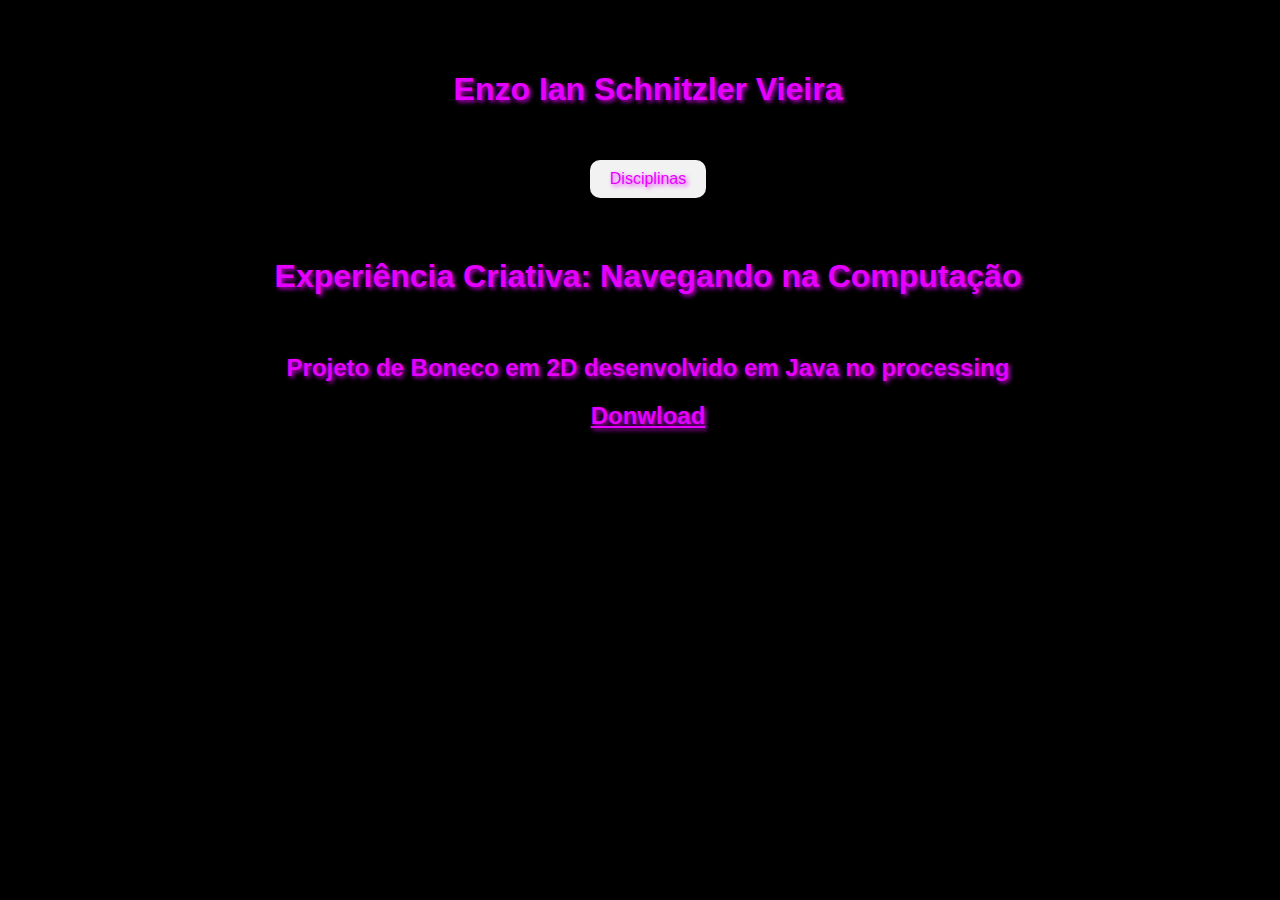
<file: experiencia.html>
<!DOCTYPE html>
<html>
<head>
  <title>Experiência Criativa - Meu Portfólio</title>
  <meta charset="UTF-8">
  <link rel="stylesheet" type="text/css" href="style.css">
</head>
<body>
  <div id="header">
    <h1>Enzo Ian Schnitzler Vieira</h1>
  </div>

  <div id="menu">
    <ul>
      <li class="dropdown">
        <a href="#">Disciplinas</a>
        <div class="dropdown-content">
          <a href="index.html">Início</a>
          <a href="filosofia.html">Filosofia</a>
          <a href="experiencia.html">Experiência Criativa: Navegando na Computação</a>
          <a href="fundamentos.html">Fundamentos de Sistemas Ciberfísicos</a>
          <a href="raciocinio.html">Raciocínio Algorítmico</a>
          <a href="resolucao.html">Resolução de Problemas com Lógica Matemática</a>
        </div>
      </li>
    </ul>
  </div>

  <div class="project">
    <h1>Experiência Criativa: Navegando na Computação</h1>
    <br>
    <h2>Projeto de Boneco em 2D desenvolvido em Java no processing</h2>
    <h2><a href="assets/Mouse2D.rar" download>Donwload</a></h2>
  </div>

</body>
</html>
</file>
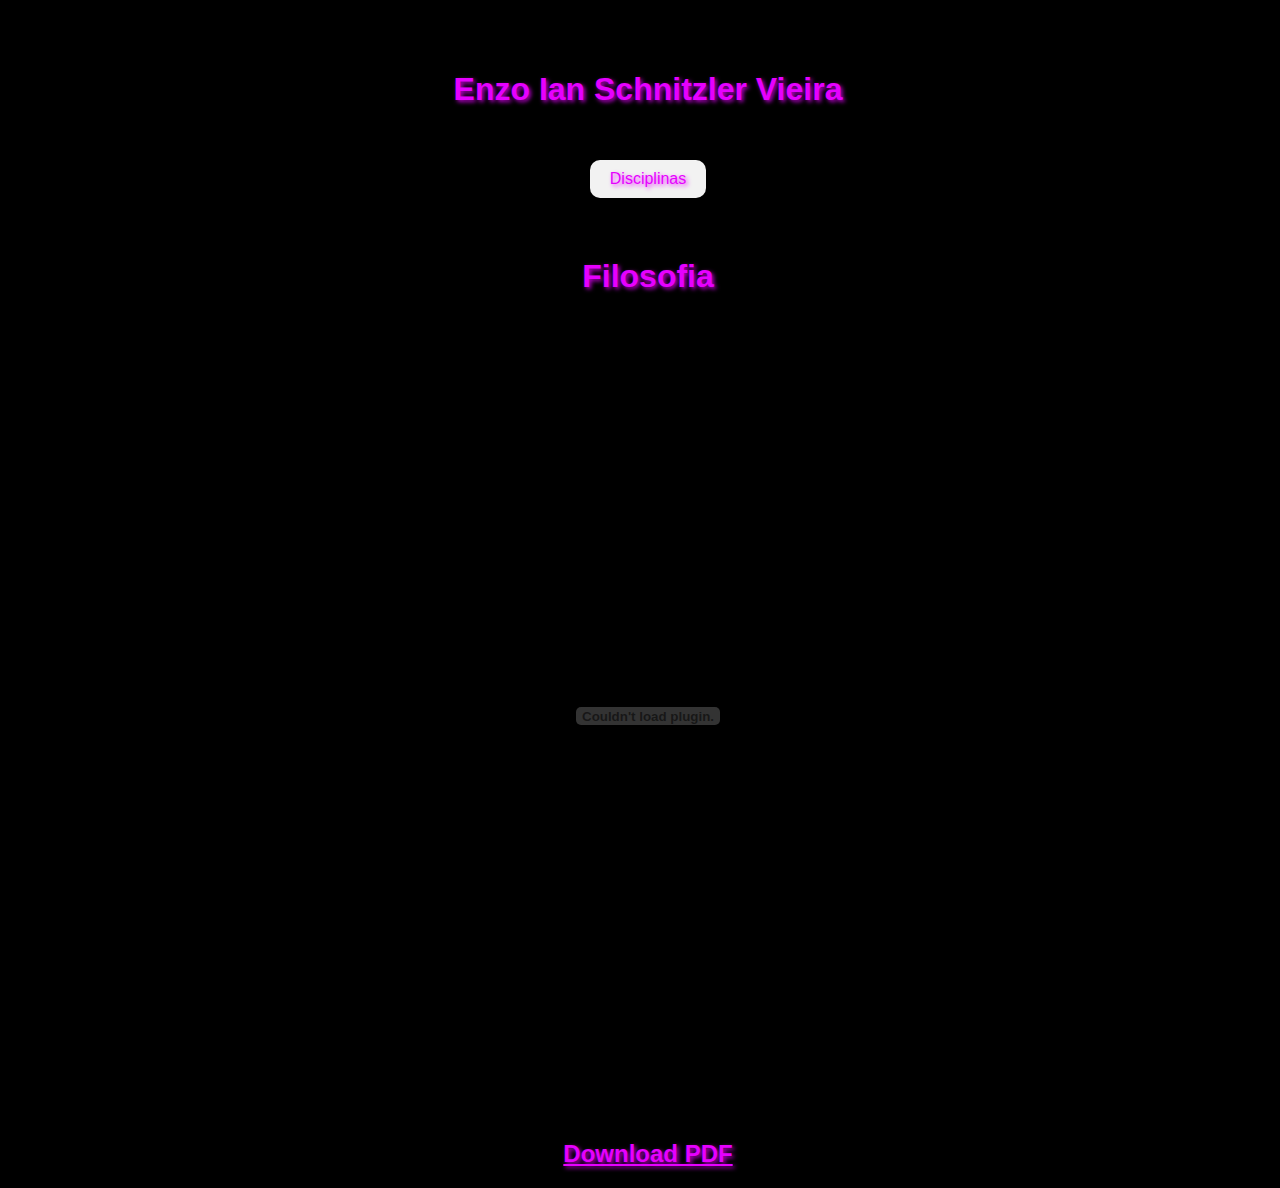
<file: filosofia.html>
<!DOCTYPE html>
<html>
<head>
  <title>Filosofia - Meu Portfólio</title>
  <meta charset="UTF-8">
  <link rel="stylesheet" type="text/css" href="style.css">
</head>
<body>
  <div id="header">
    <h1>Enzo Ian Schnitzler Vieira</h1>
  </div>

  <div id="menu">
    <ul>
      <li class="dropdown">
        <a href="#">Disciplinas</a>
        <div class="dropdown-content">
          <a href="index.html">Início</a>
          <a href="filosofia.html">Filosofia</a>
          <a href="experiencia.html">Experiência Criativa: Navegando na Computação</a>
          <a href="fundamentos.html">Fundamentos de Sistemas Ciberfísicos</a>
          <a href="raciocinio.html">Raciocínio Algorítmico</a>
          <a href="resolucao.html">Resolução de Problemas com Lógica Matemática</a>
        </div>
      </li>
    </ul>
  </div>

  <div class="project">
    <h1>Filosofia</h1>
    <embed src="assets/Carta 9.pdf" width="100%" height="800px">
    <h2><a href="assets/Carta 9.pdf" download=""> Download PDF </a></h2>
  </div>

</body>
</html>
</file>
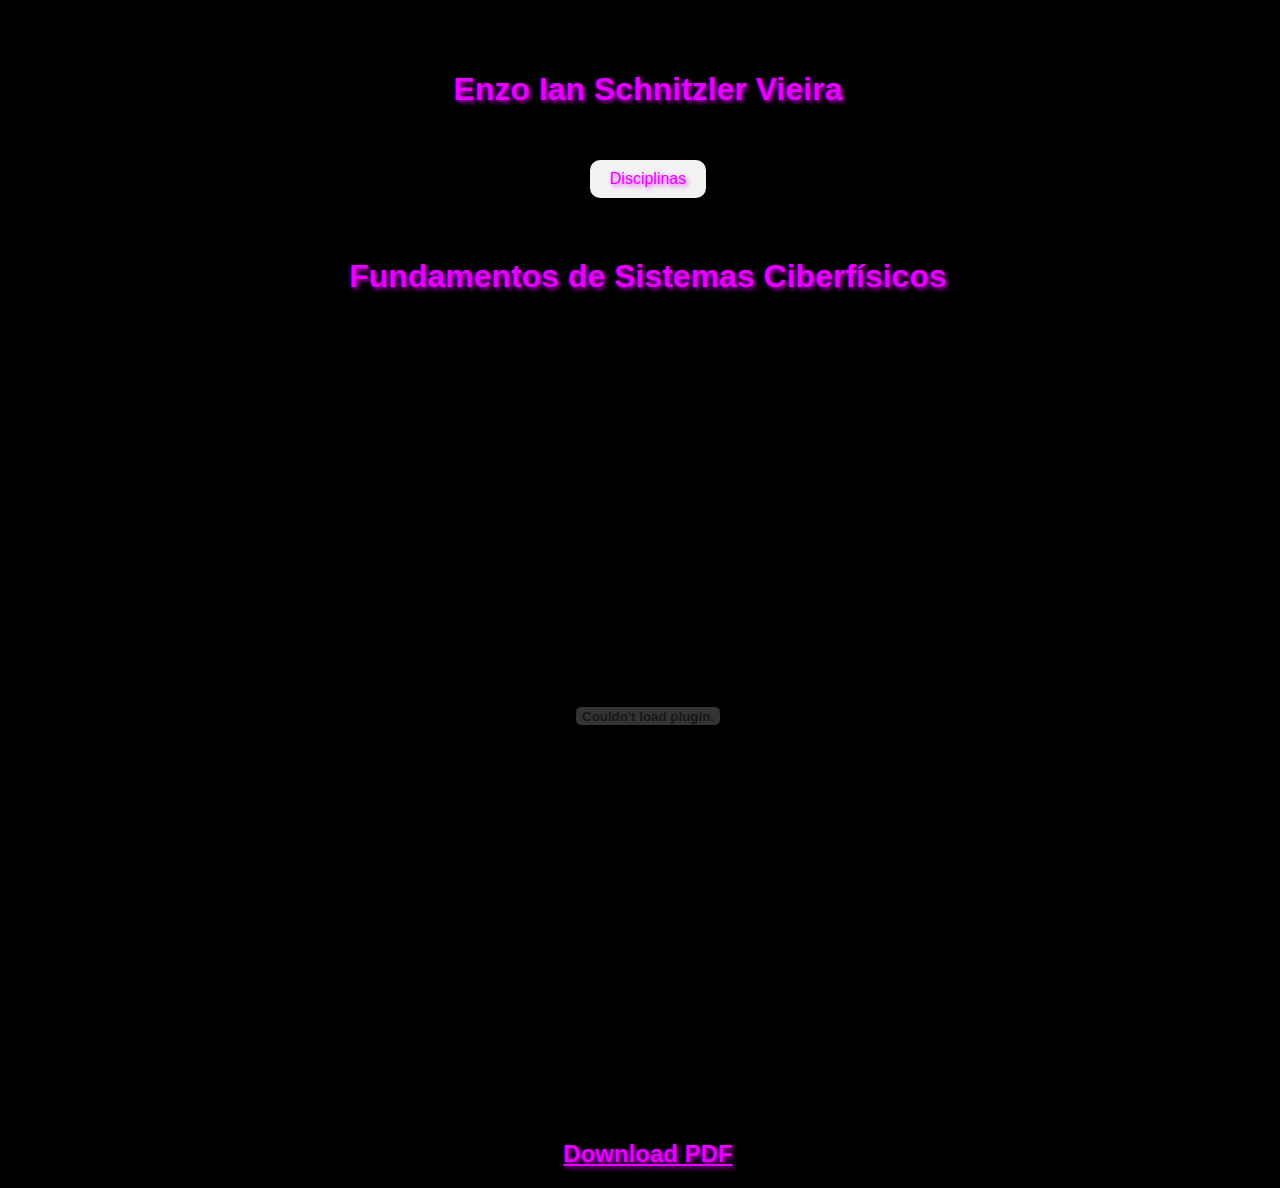
<file: fundamentos.html>
<!DOCTYPE html>
<html>
<head>
  <title>Fundamentos de Sistemas Ciberfísicos - Meu Portfólio</title>
  <meta charset="UTF-8">
  <link rel="stylesheet" type="text/css" href="style.css">
</head>
<body>
  <div id="header">
    <h1>Enzo Ian Schnitzler Vieira</h1>
  </div>

  <div id="menu">
    <ul>
      <li class="dropdown">
        <a href="#">Disciplinas</a>
        <div class="dropdown-content">
          <a href="index.html">Início</a>
          <a href="filosofia.html">Filosofia</a>
          <a href="experiencia.html">Experiência Criativa: Navegando na Computação</a>
          <a href="fundamentos.html">Fundamentos de Sistemas Ciberfísicos</a>
          <a href="raciocinio.html">Raciocínio Algorítmico</a>
          <a href="resolucao.html">Resolução de Problemas com Lógica Matemática</a>
        </div>
      </li>
    </ul>
  </div>

  <div class="project">
    <h1>Fundamentos de Sistemas Ciberfísicos</h1>
    <embed src="assets/OS Kali - TYP.pdf" width="100%" height="800px">
    <h2><a href="assets/OS Kali - TYP.pdf" download=""> Download PDF </a></h2>
  </div>

</body>
</html>
</file>
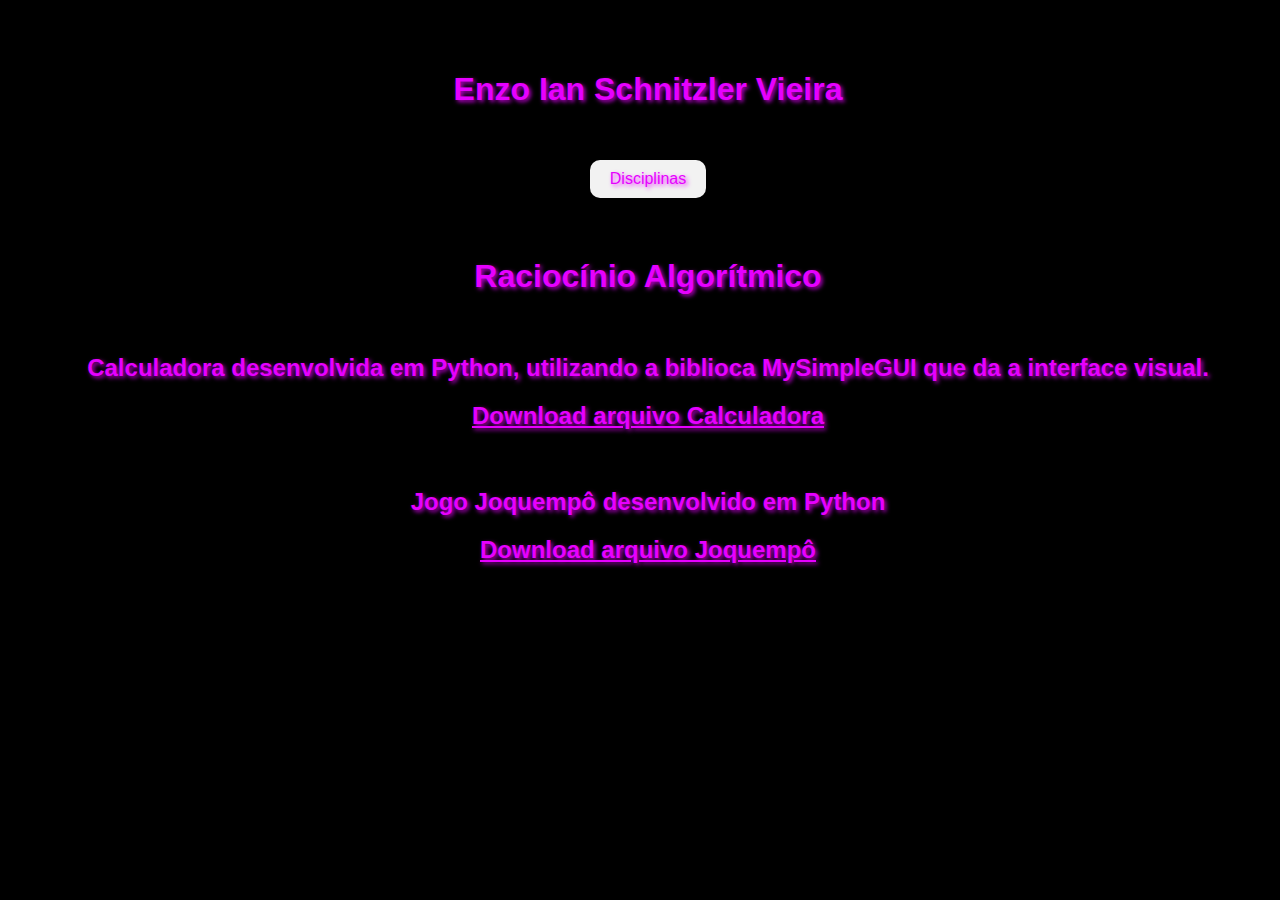
<file: raciocinio.html>
<!DOCTYPE html>
<html>
<head>
  <title>Raciocínio Algorítmico - Meu Portfólio</title>
  <meta charset="UTF-8">
  <link rel="stylesheet" type="text/css" href="style.css">
</head>
<body>
  <div id="header">
    <h1>Enzo Ian Schnitzler Vieira</h1>
  </div>

  <div id="menu">
    <ul>
      <li class="dropdown">
        <a href="#">Disciplinas</a>
        <div class="dropdown-content">
          <a href="index.html">Início</a>
          <a href="filosofia.html">Filosofia</a>
          <a href="experiencia.html">Experiência Criativa: Navegando na Computação</a>
          <a href="fundamentos.html">Fundamentos de Sistemas Ciberfísicos</a>
          <a href="raciocinio.html">Raciocínio Algorítmico</a>
          <a href="resolucao.html">Resolução de Problemas com Lógica Matemática</a>
        </div>
      </li>
    </ul>
  </div>

  <div class="project">
    <h1>Raciocínio Algorítmico</h1>
    <br>
    <h2>Calculadora desenvolvida em Python, utilizando a biblioca MySimpleGUI que da a interface visual. </h2>
    <h2><a href="assets/PBL 03.rar" download> Download arquivo Calculadora</a></h2>
    <br>
    <h2>Jogo Joquempô desenvolvido em Python </h2>
    <h2><a href="assets/PJBL 1 - Joquempô.rar" download> Download arquivo Joquempô </a></h2>
  </div>

</body>
</html>
</file>
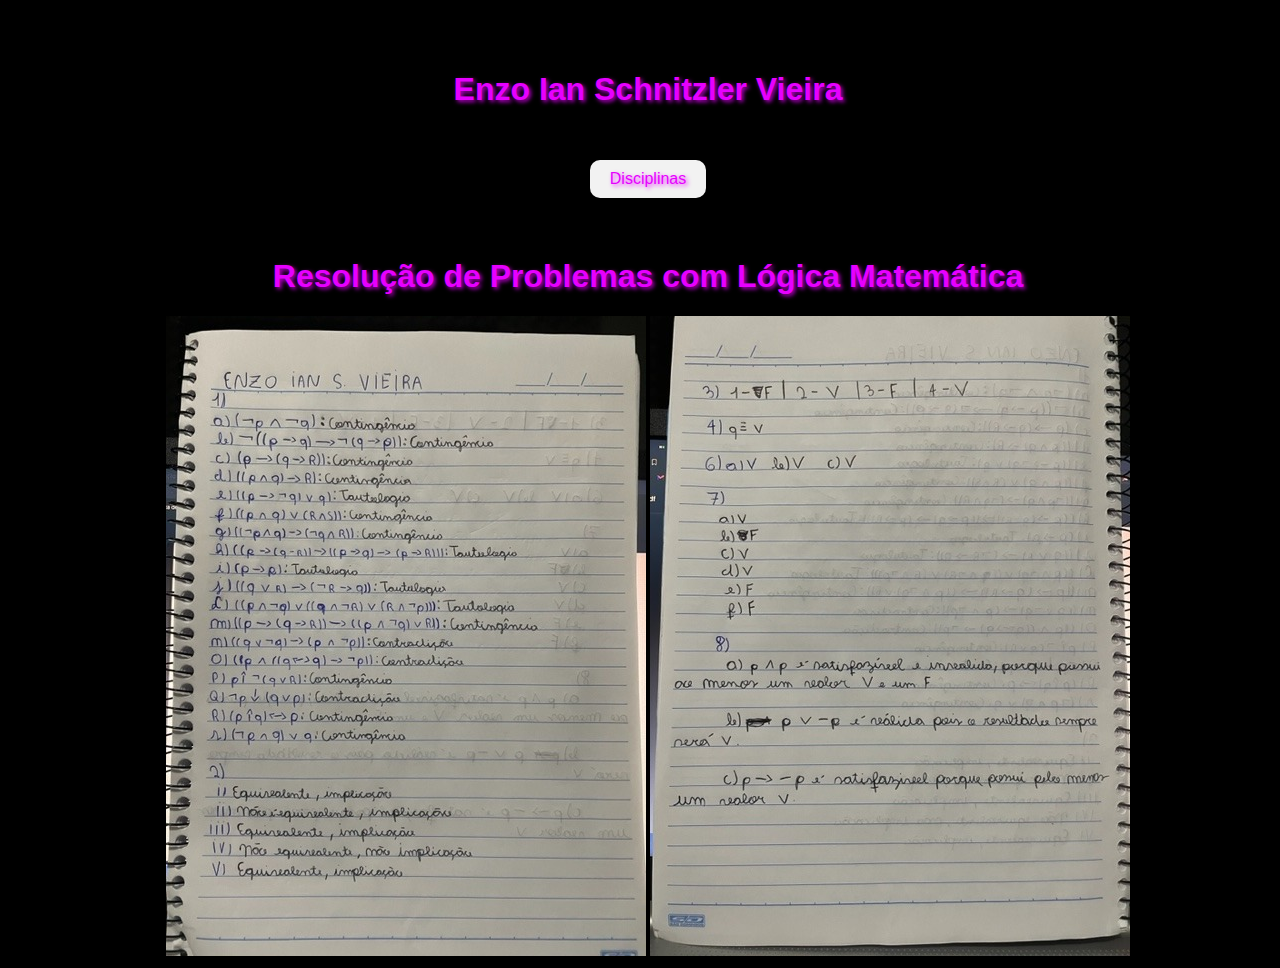
<file: resolucao.html>
<!DOCTYPE html>
<html>
<head>
  <title>Resolução de Problemas com Lógica Matemática - Meu Portfólio</title>
  <meta charset="UTF-8">
  <link rel="stylesheet" type="text/css" href="style.css">
</head>
<body>
  <div id="header">
    <h1>Enzo Ian Schnitzler Vieira</h1>
  </div>

  <div id="menu">
    <ul>
      <li class="dropdown">
        <a href="#">Disciplinas</a>
        <div class="dropdown-content">
          <a href="index.html">Início</a>
          <a href="filosofia.html">Filosofia</a>
          <a href="experiencia.html">Experiência Criativa: Navegando na Computação</a>
          <a href="fundamentos.html">Fundamentos de Sistemas Ciberfísicos</a>
          <a href="raciocinio.html">Raciocínio Algorítmico</a>
          <a href="resolucao.html">Resolução de Problemas com Lógica Matemática</a>
        </div>
      </li>
    </ul>
  </div>

  <div class="project">
    <h1>Resolução de Problemas com Lógica Matemática</h1>
    <img src="assets/WhatsApp Image 2023-06-02 at 14.37.04 (1).jpeg">
    <img src="assets/WhatsApp Image 2023-06-02 at 14.37.04.jpeg">
  </div>

</body>
</html>
</file>
<file: style.css>
body {
  font-family: Arial, sans-serif;
  background-color: black;
  width: 100%;
}

h1, h2, p, a {
  color: #e600ff;
  text-shadow: 2px 2px 4px rgba(230, 0, 255, 0.8);
}

#header {
  display: flex; 
  align-items: center; 
  justify-content: center; 
  margin-top: 50px;
}

#menu {
  text-align: center;
  margin-top: 20px;
}

#menu ul {
  list-style-type: none;
  margin: 0;
  padding: 0;
  display: inline-block;
}

#menu ul li {
  display: inline-block;
  position: relative;
}

#menu ul li a {
  display: block;
  padding: 10px 20px;
  background-color: #f2f2f2;
  text-decoration: none;
  color: #e600ff;
  border-radius: 10px;
  margin: 10px;
}

#menu ul li:hover .dropdown-content {
  display: block;
  animation: dropdown-animation 0.3s ease forwards;
}

.dropdown-content {
  display: none;
  position: absolute;
  top: 100%;
  left: 0;
  background-color: #f9f9f9;
  min-width: 160px;
  box-shadow: 0px 8px 16px 0px rgba(0, 0, 0, 0.2);
  z-index: 1;
  transform: translateY(-10px);
}

@keyframes dropdown-animation {
  0% {
    opacity: 0;
    transform: translateY(-10px);
  }
  100% {
    opacity: 1;
    transform: translateY(0);
  }
}

.project {
  margin-top: 50px;
  text-align: center;
}
</file>
